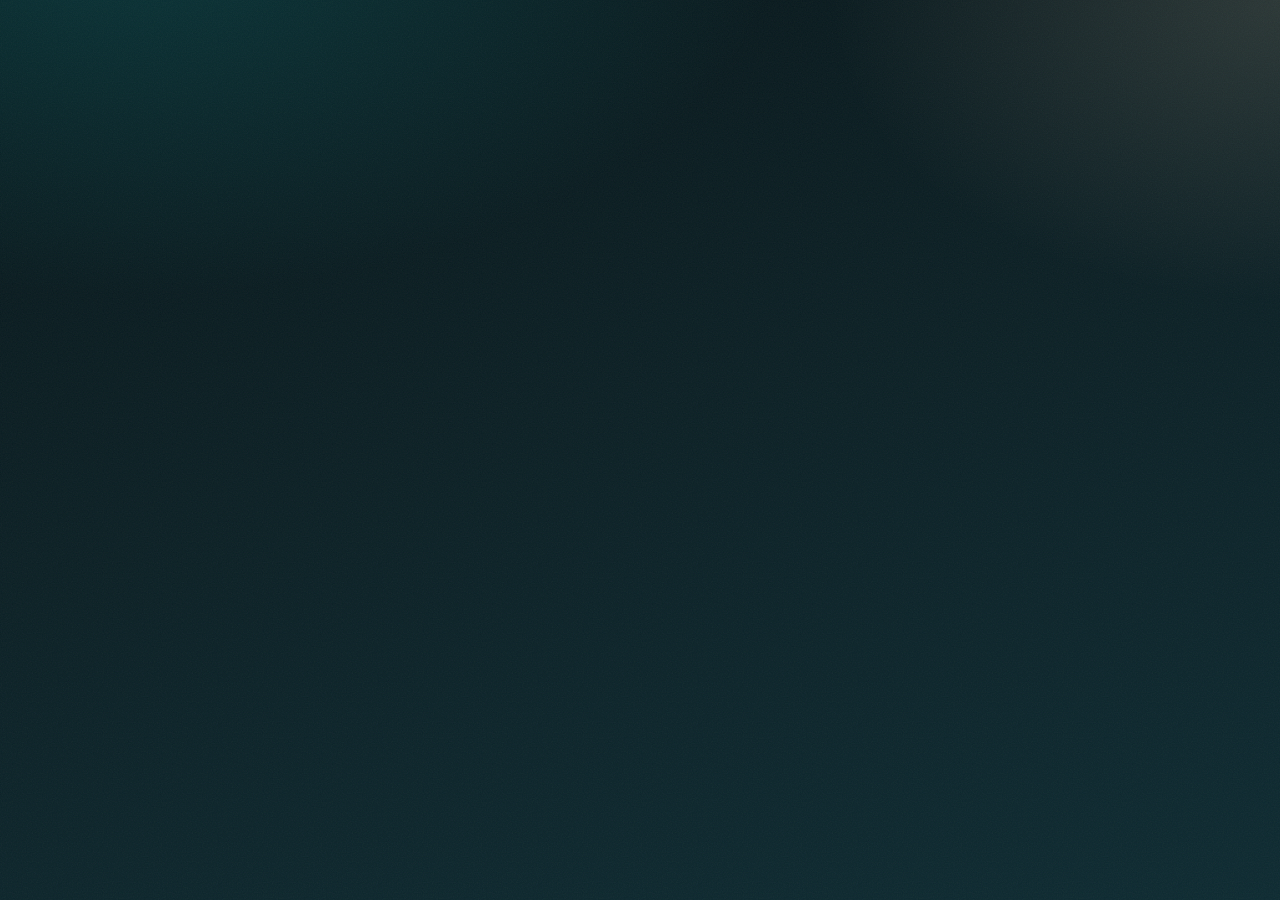
<file: index.html>
<!DOCTYPE html>
<html lang="pt-BR">
  <head>
    <meta charset="utf-8" />
    <meta name="viewport" content="width=device-width, initial-scale=1" />
    <title>ZELLU · Taxonomia processual</title>
    <meta name="description" content="DE-PARA de movimentações entre tribunais brasileiros" />
    <link rel="icon" href="./favicon.ico" type="image/x-icon" sizes="16x16" />
    <link rel="stylesheet" href="./_next/static/css/10b8285554e875d4.css" data-precedence="next" />
    <link rel="stylesheet" href="./_next/static/css/eab42eb7ba1ba901.css" data-precedence="next" />
    <script src="./_next/static/chunks/polyfills-42372ed130431b0a.js" nomodule=""></script>
  </head>
  <body>
    <main id="__next"></main>
    <script>
      (self.__next_f = self.__next_f || []).push([0]);
      self.__next_f.push([2, null]);
      self.__next_f.push([1, `2:I[9107,[],"ClientPageRoot"]
3:I[6572,["931","static/chunks/app/page-865fe49f5a0787f5.js"],"default",1]
4:I[4707,[],""]
5:I[6423,[],""]
0:["FlHKwhKEjsWB3qGwRfgDv",[[["",{"children":["__PAGE__",{}]},"$undefined","$undefined",true],["",{"children":["__PAGE__",{},[["$L1",["$","$L2",null,{"props":{"params":{},"searchParams":{}},"Component":"$3"}],null],null],null]},[[[["$","link","0",{"rel":"stylesheet","href":"./_next/static/css/10b8285554e875d4.css","precedence":"next","crossOrigin":"$undefined"}]],["$","html",null,{"lang":"pt-BR","children":["$","body",null,{"children":["$","$L4",null,{"parallelRouterKey":"children","segmentPath":["children"],"error":"$undefined","errorStyles":"$undefined","errorScripts":"$undefined","template":["$","$L5",null,{}],"templateStyles":"$undefined","templateScripts":"$undefined","notFound":[["$","title",null,{"children":"404: This page could not be found."}],["$","div",null,{"style":{"fontFamily":"system-ui,\\"Segoe UI\\",Roboto,Helvetica,Arial,sans-serif,\\"Apple Color Emoji\\",\\"Segoe UI Emoji\\"","height":"100vh","textAlign":"center","display":"flex","flexDirection":"column","alignItems":"center","justifyContent":"center"},"children":["$","div",null,{"children":[["$","style",null,{"dangerouslySetInnerHTML":{"__html":"body{color:#000;background:#fff;margin:0}.next-error-h1{border-right:1px solid rgba(0,0,0,.3)}@media (prefers-color-scheme:dark){body{color:#fff;background:#000}.next-error-h1{border-right:1px solid rgba(255,255,255,.3)}}"}}],["$","h1",null,{"className":"next-error-h1","style":{"display":"inline-block","margin":"0 20px 0 0","padding":"0 23px 0 0","fontSize":24,"fontWeight":500,"verticalAlign":"top","lineHeight":"49px"},"children":"404"}],["$","div",null,{"style":{"display":"inline-block"},"children":["$","h2",null,{"style":{"fontSize":14,"fontWeight":400,"lineHeight":"49px","margin":0},"children":"This page could not be found."}]}]]}]}]],"notFoundStyles":[]}]}]}]],null],null],["$L6",null]]]]
6:[["$","meta","0",{"name":"viewport","content":"width=device-width, initial-scale=1"}],["$","meta","1",{"charSet":"utf-8"}],["$","title","2",{"children":"ZELLU · Taxonomia processual"}],["$","meta","3",{"name":"description","content":"DE-PARA de movimentações entre tribunais brasileiros"}],["$","link","4",{"rel":"icon","href":"./favicon.ico","type":"image/x-icon","sizes":"16x16"}]]
1:null
`]);
    </script>
    <script src="./_next/static/chunks/webpack-4a5ed6e820c9364b.js" async=""></script>
    <script src="./_next/static/chunks/fd9d1056-ef190f3fe912d710.js" async=""></script>
    <script src="./_next/static/chunks/framework-f66176bb897dc684.js" async=""></script>
    <script src="./_next/static/chunks/main-16d1e1b27c95ecec.js" async=""></script>
    <script src="./_next/static/chunks/pages/_app-72b849fbd24ac258.js" async=""></script>
    <script src="./_next/static/chunks/main-app-54c400e4ec0f59c6.js" async=""></script>
    <script src="./_next/static/chunks/app/layout-b847e05d806fcc27.js" async=""></script>
    <script src="./_next/static/chunks/app/page-865fe49f5a0787f5.js" async=""></script>
  </body>
</html>
</file>
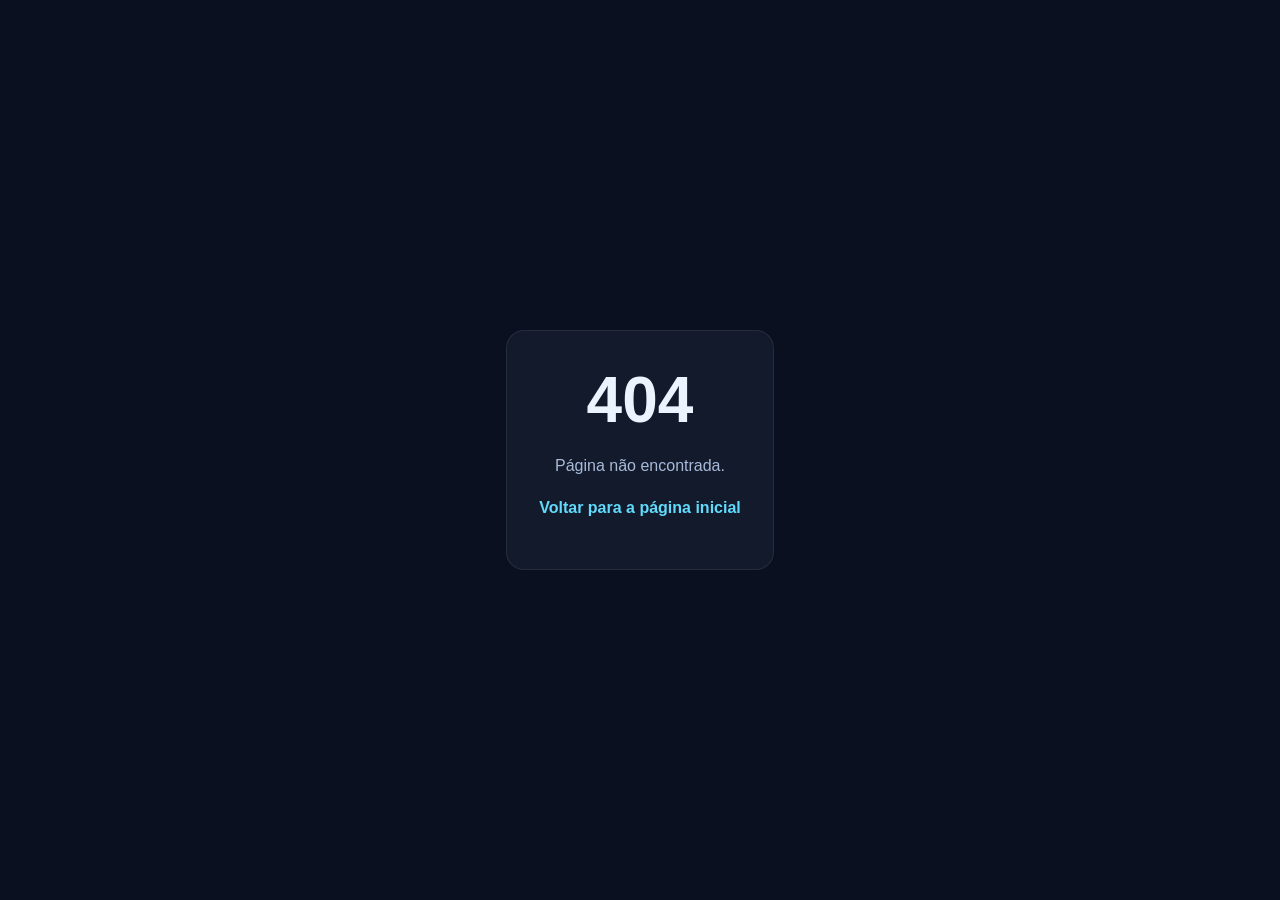
<file: 404/index.html>
<!DOCTYPE html>
<html lang="pt-BR">
  <head>
    <meta charset="UTF-8" />
    <meta name="viewport" content="width=device-width, initial-scale=1.0" />
    <title>404 — ZELLU</title>
    <style>
      body {
        margin: 0;
        display: grid;
        place-items: center;
        min-height: 100vh;
        background: #0b1020;
        color: #ebf3ff;
        font-family: Arial, Helvetica, sans-serif;
      }
      .card {
        max-width: 680px;
        background: #121a2b;
        border: 1px solid rgba(255,255,255,0.08);
        border-radius: 18px;
        padding: 32px;
        text-align: center;
      }
      h1 { font-size: clamp(2.4rem, 5vw, 4rem); margin: 0 0 16px; }
      p { color: #a8bad9; line-height: 1.6; }
      a {
        color: #61dafb;
        text-decoration: none;
        font-weight: 700;
      }
    </style>
  </head>
  <body>
    <div class="card">
      <h1>404</h1>
      <p>Página não encontrada.</p>
      <p><a href="./index.html">Voltar para a página inicial</a></p>
    </div>
  </body>
</html>
</file>
<file: _next/static/css/10b8285554e875d4.css>
@import url("https://fonts.googleapis.com/css2?family=Fraunces:opsz,wght@9..144,500;9..144,700&family=Sora:wght@400;500;600&display=swap");*,:after,:before{--tw-border-spacing-x:0;--tw-border-spacing-y:0;--tw-translate-x:0;--tw-translate-y:0;--tw-rotate:0;--tw-skew-x:0;--tw-skew-y:0;--tw-scale-x:1;--tw-scale-y:1;--tw-pan-x: ;--tw-pan-y: ;--tw-pinch-zoom: ;--tw-scroll-snap-strictness:proximity;--tw-gradient-from-position: ;--tw-gradient-via-position: ;--tw-gradient-to-position: ;--tw-ordinal: ;--tw-slashed-zero: ;--tw-numeric-figure: ;--tw-numeric-spacing: ;--tw-numeric-fraction: ;--tw-ring-inset: ;--tw-ring-offset-width:0px;--tw-ring-offset-color:#fff;--tw-ring-color:rgba(59,130,246,.5);--tw-ring-offset-shadow:0 0 #0000;--tw-ring-shadow:0 0 #0000;--tw-shadow:0 0 #0000;--tw-shadow-colored:0 0 #0000;--tw-blur: ;--tw-brightness: ;--tw-contrast: ;--tw-grayscale: ;--tw-hue-rotate: ;--tw-invert: ;--tw-saturate: ;--tw-sepia: ;--tw-drop-shadow: ;--tw-backdrop-blur: ;--tw-backdrop-brightness: ;--tw-backdrop-contrast: ;--tw-backdrop-grayscale: ;--tw-backdrop-hue-rotate: ;--tw-backdrop-invert: ;--tw-backdrop-opacity: ;--tw-backdrop-saturate: ;--tw-backdrop-sepia: ;--tw-contain-size: ;--tw-contain-layout: ;--tw-contain-paint: ;--tw-contain-style: }::backdrop{--tw-border-spacing-x:0;--tw-border-spacing-y:0;--tw-translate-x:0;--tw-translate-y:0;--tw-rotate:0;--tw-skew-x:0;--tw-skew-y:0;--tw-scale-x:1;--tw-scale-y:1;--tw-pan-x: ;--tw-pan-y: ;--tw-pinch-zoom: ;--tw-scroll-snap-strictness:proximity;--tw-gradient-from-position: ;--tw-gradient-via-position: ;--tw-gradient-to-position: ;--tw-ordinal: ;--tw-slashed-zero: ;--tw-numeric-figure: ;--tw-numeric-spacing: ;--tw-numeric-fraction: ;--tw-ring-inset: ;--tw-ring-offset-width:0px;--tw-ring-offset-color:#fff;--tw-ring-color:rgba(59,130,246,.5);--tw-ring-offset-shadow:0 0 #0000;--tw-ring-shadow:0 0 #0000;--tw-shadow:0 0 #0000;--tw-shadow-colored:0 0 #0000;--tw-blur: ;--tw-brightness: ;--tw-contrast: ;--tw-grayscale: ;--tw-hue-rotate: ;--tw-invert: ;--tw-saturate: ;--tw-sepia: ;--tw-drop-shadow: ;--tw-backdrop-blur: ;--tw-backdrop-brightness: ;--tw-backdrop-contrast: ;--tw-backdrop-grayscale: ;--tw-backdrop-hue-rotate: ;--tw-backdrop-invert: ;--tw-backdrop-opacity: ;--tw-backdrop-saturate: ;--tw-backdrop-sepia: ;--tw-contain-size: ;--tw-contain-layout: ;--tw-contain-paint: ;--tw-contain-style: }

/*
! tailwindcss v3.4.19 | MIT License | https://tailwindcss.com
*/*,:after,:before{box-sizing:border-box;border:0 solid #e5e7eb}:after,:before{--tw-content:""}:host,html{line-height:1.5;-webkit-text-size-adjust:100%;-moz-tab-size:4;tab-size:4;font-family:ui-sans-serif,system-ui,sans-serif,Apple Color Emoji,Segoe UI Emoji,Segoe UI Symbol,Noto Color Emoji;font-feature-settings:normal;font-variation-settings:normal;-webkit-tap-highlight-color:transparent}body{margin:0;line-height:inherit}hr{height:0;color:inherit;border-top-width:1px}abbr:where([title]){text-decoration:underline dotted}h1,h2,h3,h4,h5,h6{font-size:inherit;font-weight:inherit}a{color:inherit;text-decoration:inherit}b,strong{font-weight:bolder}code,kbd,pre,samp{font-family:ui-monospace,SFMono-Regular,Menlo,Monaco,Consolas,Liberation Mono,Courier New,monospace;font-feature-settings:normal;font-variation-settings:normal;font-size:1em}small{font-size:80%}sub,sup{font-size:75%;line-height:0;position:relative;vertical-align:baseline}sub{bottom:-.25em}sup{top:-.5em}table{text-indent:0;border-color:inherit;border-collapse:collapse}button,input,optgroup,select,textarea{font-family:inherit;font-feature-settings:inherit;font-variation-settings:inherit;font-size:100%;font-weight:inherit;line-height:inherit;letter-spacing:inherit;color:inherit;margin:0;padding:0}button,select{text-transform:none}button,input:where([type=button]),input:where([type=reset]),input:where([type=submit]){-webkit-appearance:button;background-color:transparent;background-image:none}:-moz-focusring{outline:auto}:-moz-ui-invalid{box-shadow:none}progress{vertical-align:baseline}::-webkit-inner-spin-button,::-webkit-outer-spin-button{height:auto}[type=search]{-webkit-appearance:textfield;outline-offset:-2px}::-webkit-search-decoration{-webkit-appearance:none}::-webkit-file-upload-button{-webkit-appearance:button;font:inherit}summary{display:list-item}blockquote,dd,dl,figure,h1,h2,h3,h4,h5,h6,hr,p,pre{margin:0}fieldset{margin:0}fieldset,legend{padding:0}menu,ol,ul{list-style:none;margin:0;padding:0}dialog{padding:0}textarea{resize:vertical}input::placeholder,textarea::placeholder{opacity:1;color:#9ca3af}[role=button],button{cursor:pointer}:disabled{cursor:default}audio,canvas,embed,iframe,img,object,svg,video{display:block;vertical-align:middle}img,video{max-width:100%;height:auto}[hidden]:where(:not([hidden=until-found])){display:none}.pointer-events-none{pointer-events:none}.pointer-events-auto{pointer-events:auto}.absolute{position:absolute}.relative{position:relative}.sticky{position:sticky}.bottom-4{bottom:1rem}.left-4{left:1rem}.right-4{right:1rem}.top-0{top:0}.z-10{z-index:10}.z-20{z-index:20}.mx-1{margin-left:.25rem;margin-right:.25rem}.mx-2{margin-left:.5rem;margin-right:.5rem}.mx-auto{margin-left:auto;margin-right:auto}.mb-10{margin-bottom:2.5rem}.mb-2{margin-bottom:.5rem}.mb-3{margin-bottom:.75rem}.mb-4{margin-bottom:1rem}.mb-5{margin-bottom:1.25rem}.mb-6{margin-bottom:1.5rem}.mb-8{margin-bottom:2rem}.ml-2{margin-left:.5rem}.ml-auto{margin-left:auto}.mt-0\.5{margin-top:.125rem}.mt-1{margin-top:.25rem}.mt-2{margin-top:.5rem}.mt-3{margin-top:.75rem}.mt-4{margin-top:1rem}.mt-5{margin-top:1.25rem}.block{display:block}.flex{display:flex}.table{display:table}.grid{display:grid}.h-\[min\(78vh\2c 820px\)\]{height:min(78vh,820px)}.max-h-\[min\(55vh\2c 520px\)\]{max-height:min(55vh,520px)}.max-h-\[min\(70vh\2c 720px\)\]{max-height:min(70vh,720px)}.min-h-0{min-height:0}.min-h-\[420px\]{min-height:420px}.min-h-screen{min-height:100vh}.w-full{width:100%}.min-w-\[10rem\]{min-width:10rem}.min-w-\[720px\]{min-width:720px}.min-w-\[9\.5rem\]{min-width:9.5rem}.min-w-\[9rem\]{min-width:9rem}.max-w-2xl{max-width:42rem}.max-w-3xl{max-width:48rem}.max-w-6xl{max-width:72rem}.max-w-xs{max-width:20rem}.flex-1{flex:1 1 0%}.shrink-0{flex-shrink:0}.border-collapse{border-collapse:collapse}.resize{resize:both}.flex-col{flex-direction:column}.flex-wrap{flex-wrap:wrap}.items-start{align-items:flex-start}.items-end{align-items:flex-end}.items-center{align-items:center}.items-baseline{align-items:baseline}.justify-between{justify-content:space-between}.gap-0\.5{gap:.125rem}.gap-1{gap:.25rem}.gap-1\.5{gap:.375rem}.gap-2{gap:.5rem}.gap-3{gap:.75rem}.gap-4{gap:1rem}.gap-8{gap:2rem}.space-y-1>:not([hidden])~:not([hidden]){--tw-space-y-reverse:0;margin-top:calc(.25rem * calc(1 - var(--tw-space-y-reverse)));margin-bottom:calc(.25rem * var(--tw-space-y-reverse))}.space-y-2>:not([hidden])~:not([hidden]){--tw-space-y-reverse:0;margin-top:calc(.5rem * calc(1 - var(--tw-space-y-reverse)));margin-bottom:calc(.5rem * var(--tw-space-y-reverse))}.space-y-3>:not([hidden])~:not([hidden]){--tw-space-y-reverse:0;margin-top:calc(.75rem * calc(1 - var(--tw-space-y-reverse)));margin-bottom:calc(.75rem * var(--tw-space-y-reverse))}.space-y-4>:not([hidden])~:not([hidden]){--tw-space-y-reverse:0;margin-top:calc(1rem * calc(1 - var(--tw-space-y-reverse)));margin-bottom:calc(1rem * var(--tw-space-y-reverse))}.overflow-auto{overflow:auto}.overflow-hidden{overflow:hidden}.overflow-x-auto{overflow-x:auto}.rounded-2xl{border-radius:1rem}.rounded-full{border-radius:9999px}.rounded-lg{border-radius:.5rem}.rounded-md{border-radius:.375rem}.rounded-xl{border-radius:.75rem}.border{border-width:1px}.border-b{border-bottom-width:1px}.border-t{border-top-width:1px}.border-\[var\(--line\)\]{border-color:var(--line)}.border-\[var\(--signal\)\]{border-color:var(--signal)}.border-transparent{border-color:transparent}.bg-\[\#0a2228\]{--tw-bg-opacity:1;background-color:rgb(10 34 40/var(--tw-bg-opacity,1))}.bg-\[\#0d2429\]\/95{background-color:rgba(13,36,41,.95)}.bg-\[var\(--ink\)\]{background-color:var(--ink)}.bg-\[var\(--ink-2\)\]{background-color:var(--ink-2)}.bg-\[var\(--panel\)\]{background-color:var(--panel)}.bg-transparent{background-color:transparent}.p-4{padding:1rem}.p-5{padding:1.25rem}.p-6{padding:1.5rem}.p-8{padding:2rem}.px-2{padding-left:.5rem;padding-right:.5rem}.px-2\.5{padding-left:.625rem;padding-right:.625rem}.px-3{padding-left:.75rem;padding-right:.75rem}.px-4{padding-left:1rem;padding-right:1rem}.px-5{padding-left:1.25rem;padding-right:1.25rem}.py-0\.5{padding-top:.125rem;padding-bottom:.125rem}.py-1{padding-top:.25rem;padding-bottom:.25rem}.py-1\.5{padding-top:.375rem;padding-bottom:.375rem}.py-10{padding-top:2.5rem;padding-bottom:2.5rem}.py-2{padding-top:.5rem;padding-bottom:.5rem}.py-3{padding-top:.75rem;padding-bottom:.75rem}.py-4{padding-top:1rem;padding-bottom:1rem}.py-6{padding-top:1.5rem;padding-bottom:1.5rem}.pb-10{padding-bottom:2.5rem}.pb-2{padding-bottom:.5rem}.pb-3{padding-bottom:.75rem}.pb-4{padding-bottom:1rem}.pb-5{padding-bottom:1.25rem}.pt-4{padding-top:1rem}.pt-7{padding-top:1.75rem}.text-left{text-align:left}.text-center{text-align:center}.align-top{vertical-align:top}.font-mono{font-family:ui-monospace,SFMono-Regular,Menlo,Monaco,Consolas,Liberation Mono,Courier New,monospace}.text-2xl{font-size:1.5rem;line-height:2rem}.text-4xl{font-size:2.25rem;line-height:2.5rem}.text-\[10px\]{font-size:10px}.text-\[11px\]{font-size:11px}.text-base{font-size:1rem;line-height:1.5rem}.text-lg{font-size:1.125rem;line-height:1.75rem}.text-sm{font-size:.875rem;line-height:1.25rem}.text-xl{font-size:1.25rem;line-height:1.75rem}.text-xs{font-size:.75rem;line-height:1rem}.font-medium{font-weight:500}.uppercase{text-transform:uppercase}.leading-relaxed{line-height:1.625}.tracking-\[0\.14em\]{letter-spacing:.14em}.tracking-\[0\.18em\]{letter-spacing:.18em}.tracking-tight{letter-spacing:-.025em}.tracking-wide{letter-spacing:.025em}.tracking-wider{letter-spacing:.05em}.text-\[var\(--alert\)\]{color:var(--alert)}.text-\[var\(--foam\)\]{color:var(--foam)}.text-\[var\(--mute\)\]{color:var(--mute)}.text-\[var\(--sand\)\]{color:var(--sand)}.text-\[var\(--signal\)\]{color:var(--signal)}.accent-\[var\(--signal\)\]{accent-color:var(--signal)}.outline-none{outline:2px solid transparent;outline-offset:2px}.ring-\[var\(--signal\)\]{--tw-ring-color:var(--signal)}.filter{filter:var(--tw-blur) var(--tw-brightness) var(--tw-contrast) var(--tw-grayscale) var(--tw-hue-rotate) var(--tw-invert) var(--tw-saturate) var(--tw-sepia) var(--tw-drop-shadow)}.backdrop-blur{--tw-backdrop-blur:blur(8px)}.backdrop-blur,.backdrop-blur-md{-webkit-backdrop-filter:var(--tw-backdrop-blur) var(--tw-backdrop-brightness) var(--tw-backdrop-contrast) var(--tw-backdrop-grayscale) var(--tw-backdrop-hue-rotate) var(--tw-backdrop-invert) var(--tw-backdrop-opacity) var(--tw-backdrop-saturate) var(--tw-backdrop-sepia);backdrop-filter:var(--tw-backdrop-blur) var(--tw-backdrop-brightness) var(--tw-backdrop-contrast) var(--tw-backdrop-grayscale) var(--tw-backdrop-hue-rotate) var(--tw-backdrop-invert) var(--tw-backdrop-opacity) var(--tw-backdrop-saturate) var(--tw-backdrop-sepia)}.backdrop-blur-md{--tw-backdrop-blur:blur(12px)}.transition{transition-property:color,background-color,border-color,text-decoration-color,fill,stroke,opacity,box-shadow,transform,filter,backdrop-filter;transition-timing-function:cubic-bezier(.4,0,.2,1);transition-duration:.15s}:root{--ink:#0b1f24;--ink-2:#12323a;--foam:#e7f2ef;--sand:#d8c3a5;--signal:#0f8b8d;--alert:#c45c26;--mute:#7f9aa0;--line:rgba(231,242,239,.14);--panel:rgba(11,31,36,.72)}*{box-sizing:border-box}body,html{margin:0;min-height:100%;color:var(--foam);background:radial-gradient(1200px 700px at 10% -10%,rgba(15,139,141,.28),transparent 55%),radial-gradient(900px 600px at 100% 0,hsla(35,40%,75%,.16),transparent 50%),linear-gradient(165deg,#07161a 0,var(--ink) 45%,#0d2a31 100%);font-family:Sora,sans-serif}body:before{content:"";position:fixed;inset:0;pointer-events:none;opacity:.18;background-image:url("data:image/svg+xml,%3Csvg xmlns='http://www.w3.org/2000/svg' width='160' height='160'%3E%3Cfilter id='n'%3E%3CfeTurbulence type='fractalNoise' baseFrequency='.8' numOctaves='3' stitchTiles='stitch'/%3E%3C/filter%3E%3Crect width='160' height='160' filter='url(%23n)' opacity='.35'/%3E%3C/svg%3E");z-index:0}main{position:relative;z-index:1}.font-display{font-family:Fraunces,serif}@keyframes rise{0%{opacity:0;transform:translateY(12px)}to{opacity:1;transform:translateY(0)}}.rise{animation:rise .7s ease-out both}.rise-delay{animation:rise .8s ease-out .12s both}.hover\:border-\[var\(--line\)\]:hover{border-color:var(--line)}.hover\:border-\[var\(--signal\)\]:hover{border-color:var(--signal)}.hover\:bg-white\/\[0\.03\]:hover{background-color:hsla(0,0%,100%,.03)}.hover\:text-\[var\(--foam\)\]:hover{color:var(--foam)}.focus\:ring-1:focus{--tw-ring-offset-shadow:var(--tw-ring-inset) 0 0 0 var(--tw-ring-offset-width) var(--tw-ring-offset-color);--tw-ring-shadow:var(--tw-ring-inset) 0 0 0 calc(1px + var(--tw-ring-offset-width)) var(--tw-ring-color);box-shadow:var(--tw-ring-offset-shadow),var(--tw-ring-shadow),var(--tw-shadow,0 0 #0000)}@media (min-width:768px){.md\:left-auto{left:auto}.md\:right-4{right:1rem}.md\:col-span-2{grid-column:span 2/span 2}.md\:w-80{width:20rem}.md\:grid-cols-3{grid-template-columns:repeat(3,minmax(0,1fr))}.md\:grid-cols-4{grid-template-columns:repeat(4,minmax(0,1fr))}.md\:flex-row{flex-direction:row}.md\:items-end{align-items:flex-end}.md\:px-5{padding-left:1.25rem;padding-right:1.25rem}.md\:px-8{padding-left:2rem;padding-right:2rem}.md\:text-3xl{font-size:1.875rem;line-height:2.25rem}.md\:text-5xl{font-size:3rem;line-height:1}.md\:text-base{font-size:1rem;line-height:1.5rem}}@media (min-width:1024px){.lg\:grid-cols-\[1fr_1\.1fr\]{grid-template-columns:1fr 1.1fr}.lg\:grid-cols-\[1fr_1\.2fr\]{grid-template-columns:1fr 1.2fr}}
</file>
<file: _next/static/css/eab42eb7ba1ba901.css>
:root{--sigma-background-color:#fff;--sigma-controls-background-color:#fff;--sigma-controls-background-color-hover:rgba(0,0,0,.2);--sigma-controls-border-color:rgba(0,0,0,.2);--sigma-controls-color:#000;--sigma-controls-zindex:100;--sigma-controls-margin:5px;--sigma-controls-size:30px}div.react-sigma{position:relative;background:var(--sigma-background-color)}div.react-sigma,div.sigma-container{height:100%;width:100%}.react-sigma-controls{position:absolute;z-index:var(--sigma-controls-zindex);border:2px solid var(--sigma-controls-border-color);border-radius:4px;color:var(--sigma-controls-color);background-color:var(--sigma-controls-background-color)}.react-sigma-controls.bottom-right{bottom:var(--sigma-controls-margin);right:var(--sigma-controls-margin)}.react-sigma-controls.bottom-left{bottom:var(--sigma-controls-margin);left:var(--sigma-controls-margin)}.react-sigma-controls.top-right{top:var(--sigma-controls-margin);right:var(--sigma-controls-margin)}.react-sigma-controls.top-left{top:var(--sigma-controls-margin);left:var(--sigma-controls-margin)}.react-sigma-controls:first-child{border-top-left-radius:2px;border-top-right-radius:2px}.react-sigma-controls:last-child{border-bottom-left-radius:2px;border-bottom-right-radius:2px}.react-sigma-control{width:var(--sigma-controls-size);height:var(--sigma-controls-size);line-height:var(--sigma-controls-size);background-color:var(--sigma-controls-background-color);border-bottom:1px solid var(--sigma-controls-border-color)}.react-sigma-control:last-child{border-bottom:none}.react-sigma-control>*{box-sizing:border-box}.react-sigma-control>button{display:block;border:none;margin:0;padding:0;width:var(--sigma-controls-size);height:var(--sigma-controls-size);line-height:var(--sigma-controls-size);background-position:50%;background-size:50%;background-repeat:no-repeat;background-color:var(--sigma-controls-background-color);clip:rect(0,0,0,0)}.react-sigma-control>button:hover{background-color:var(--sigma-controls-background-color-hover)}.react-sigma-search{background-color:var(--sigma-controls-background-color)}.react-sigma-search label{visibility:hidden}.react-sigma-search input{color:var(--sigma-controls-color);background-color:var(--sigma-controls-background-color);font-size:1em;width:100%;margin:0;border:none;padding:var(--sigma-controls-margin);box-sizing:border-box}
</file>
